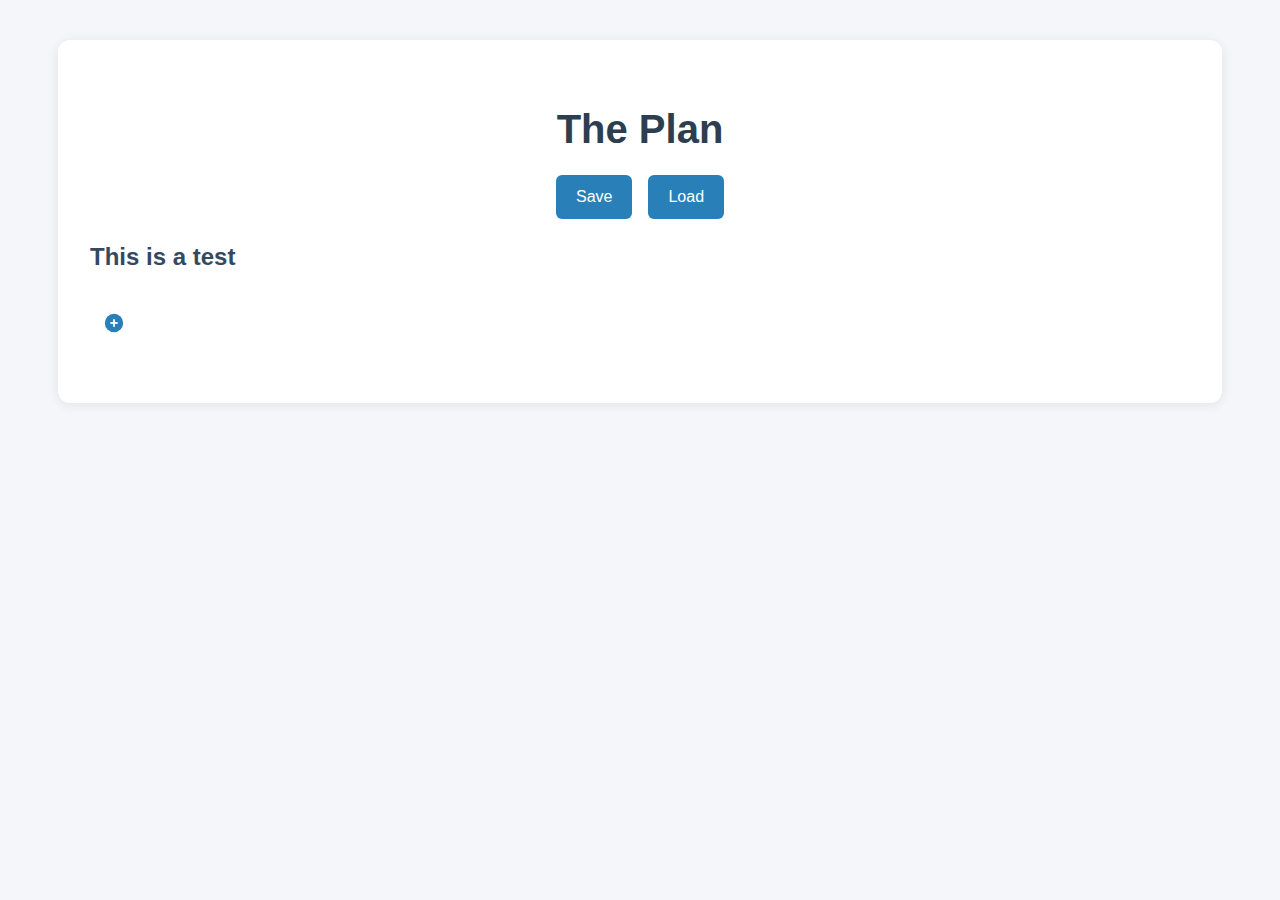
<file: index.html>
<!DOCTYPE html>
<html lang="en">

<head>
  <meta charset="UTF-8">
  <meta name="viewport" content="width=device-width, initial-scale=1">
  <meta name="theme-color" content="#2980b9" />
  <link rel="manifest" href="manifest.json" />
  <title>The Plan</title>
  <link rel="stylesheet" href="styles/styles.css">
</head>


<body>
  <div class="container">
    <h1>The Plan</h1>

    <div class="file-buttons">
      <button onclick="exportDataPersistent()">Save</button>
      <button onclick="importDataPersistent()">Load</button>
    </div>
    <h2>This is a test</h2>
    <div class="task-header">
      <button class="add-holder-btn" onclick="showAddHolder()" title="Add Holder">
        <svg width="22" height="22" viewBox="0 0 24 24" style="vertical-align:middle;">
          <circle cx="12" cy="12" r="10" fill="#2980b9" />
          <line x1="12" y1="8" x2="12" y2="16" stroke="#fff" stroke-width="2" />
          <line x1="8" y1="12" x2="16" y2="12" stroke="#fff" stroke-width="2" />
        </svg>
      </button>
    </div>

    <div class="controls"></div>
    <div id="dialogs"></div>
    <div class="flow" id="flow"></div>
  </div>

  <script type="module" src="scripts/main.js"></script>
</body>

</html>
</file>
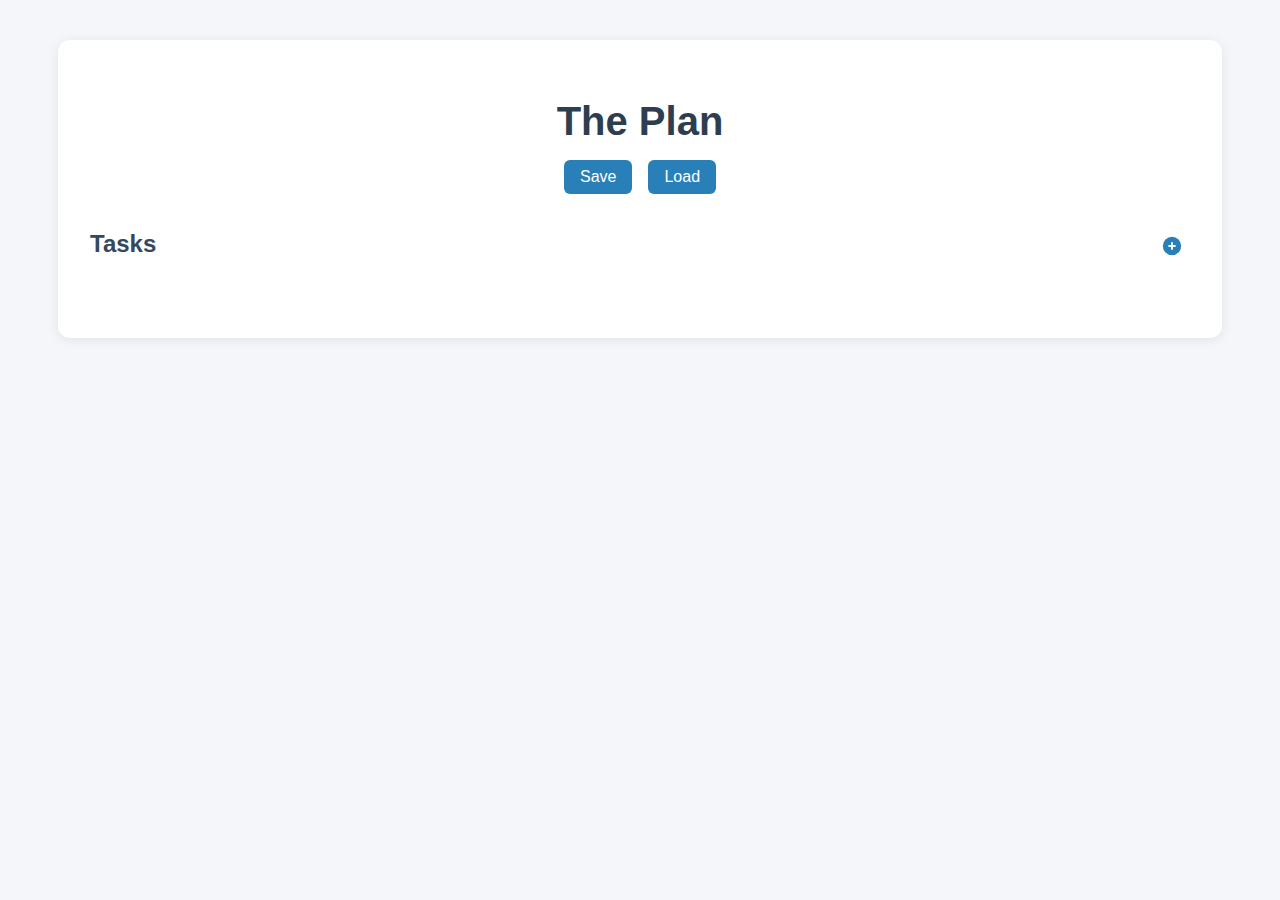
<file: project-planner/index.html>
<!DOCTYPE html>
<html lang="en">

<head>
  <link rel="manifest" href="manifest.json" />
  <meta name="theme-color" content="#2980b9" />
  <meta charset="UTF-8">
  <title>The Plan</title>
  <link rel="stylesheet" href="styles/styles.css">
</head>

<body>
  <div class="container">
    <h1>The Plan</h1>

    <div class="file-buttons">
      <button onclick="exportDataPersistent()">Save</button>
      <button onclick="importDataPersistent()">Load</button>
    </div>

    <div class="task-header">
      <h2>Tasks</h2>
      <button class="add-holder-btn" onclick="showAddHolder()" title="Add Holder">
        <svg width="22" height="22" viewBox="0 0 24 24" style="vertical-align:middle;">
          <circle cx="12" cy="12" r="10" fill="#2980b9" />
          <line x1="12" y1="8" x2="12" y2="16" stroke="#fff" stroke-width="2" />
          <line x1="8" y1="12" x2="16" y2="12" stroke="#fff" stroke-width="2" />
        </svg>
      </button>
    </div>

    <div class="controls"></div>
    <div id="dialogs"></div>
    <div class="flow" id="flow"></div>
  </div>

  <script type="module" src="scripts/main.js"></script>
</body>

</html>
</file>
<file: styles/styles.css>
@import url("./layout.css");
@import url("./holders.css");
@import url("./tasks.css");
@import url("./dialog.css");
@import url("./buttons.css");
</file>
<file: project-planner/styles/styles.css>
@import url("./layout.css");
@import url("./holders.css");
@import url("./tasks.css");
@import url("./dialog.css");
@import url("./buttons.css");
</file>
